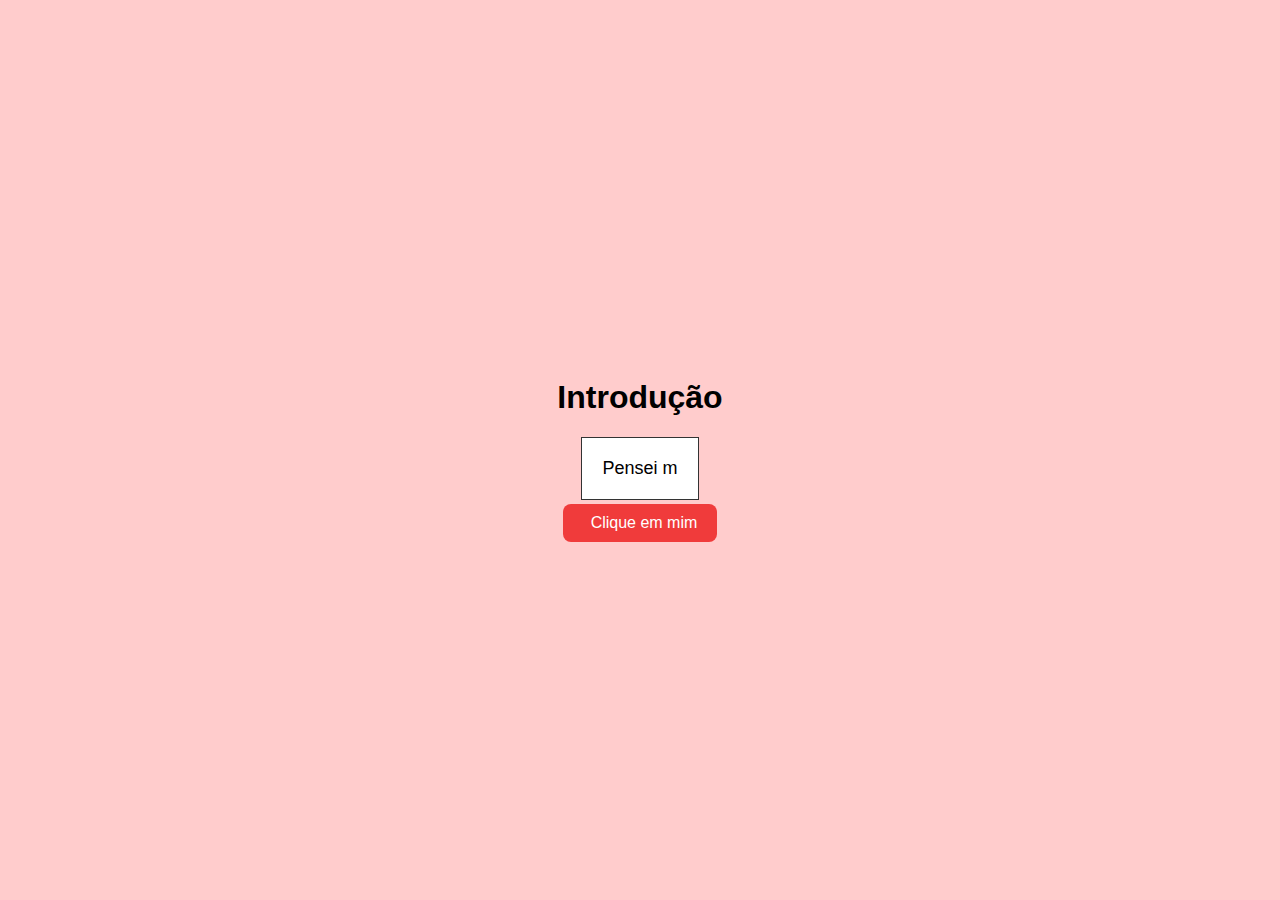
<file: introducao.html>
<!DOCTYPE html>
<html lang="en">
<head>
<meta charset="UTF-8">
<meta name="viewport" content="width=device-width, initial-scale=1.0">
<title>Introdução</title>
<link rel="shortcut icon" type="image/x-icon" href="image/k.ico">
<style>
    body {
        background-color: #ffcccc;
        font-family: 'Arial', sans-serif;
        margin: 0;
        padding: 0;
        display: flex;
        justify-content: center;
        align-items: center;
        height: 100vh;
    }

    .wrapper {
        max-width: 800px;
        padding: 20px;
        text-align: center;
    }

    #typing-effect {
        display: inline-block;
        overflow: hidden;
        white-space: pre-wrap; /* Permite quebras de linha */
        border: 1px solid #333; /* Adiciona uma borda */
        padding: 20px;
        background-color: #fff; /* Cor de fundo semelhante a uma carta */
        font-size: 18px;
        animation: typing 3s steps(30, end);
    }

    @keyframes typing {
        from { width: 0 }
        to { width: 100% }
    }
</style>
</head>
<body>
<div class="wrapper">
    <h1>Introdução</h1>
    <div id="typing-effect"></div>
    <br> <!-- Adicione esta linha para criar uma quebra de linha -->
    <audio id="theme-song" loop>
        <source src="audio/liniker.mp3" type="audio/mpeg">
        Your browser does not support the audio element.
    </audio>
    <button id="play-audio" onclick="playAudio()" style="background-color: #f03b3b; color: white; display: bottom; padding: 10px 20px; font-size: 16px; border: none; border-radius: 8px; cursor: pointer;">
        <i class="fas fa-power-off" style="margin-right: 8px;"></i>Clique em mim
    </button>
</div>

<script>
    const text = `Pensei muito em um prólogo que refletisse melhor, não poderia ...
    Tudo que posso, atualmente, é narrar!
    
    Sou um admirador, que vê, observa e encontra algo irretocável.
    Ver você em sua jornada é além de testemunhar 
    é contemplar! 
    Nunca me perguntei se você alcançaria
    Sempre enxergo o que você quer como questão de (pouco) tempo!
    
    EU vejo a sua dedicação 
    Vejo sua força destoante
    E sua paixão marcante, não digo por metrica, mas pelo que você gera em todos.

    Pequena...
    Observe, atentamente, este momento
    Este instante precioso antes do início. 
    É real, você fez isso!
    
    Cada segundo desse momento sempre foi seu, cada palavra...cada interação...
    Já era sua!
    Hoje é apenas mais um capítulo de sua jornada incrível, e mais uma vez, sinto um orgulho indescritível ao testemunhar ela.

    Lembre-se sempre, desde o instante em que abrir os olhos pela manhã até o último suspiro antes de dormir, que você é verdadeiramente incrível. 
    Não é apenas uma opinião, mas uma verdade inegável, gravada em pedra.


    EU MESMO GRAVO SE PRECISAR KK
    

    Agradeço a cada novo passo que você dá em direção aos seus sonhos
    Sei que cada conquista é um reflexo do quanto tu colocou seu coração nisso. 
    Você, simplesmente, sendo você, é uma fonte de cura para todos ao seu redor.

    Você "caneta" a história
    A cada passo seu

    Isso é história!
    Uma historia sendo escrita... 
    ...Letra a letra

    Você é um privilégio... 
    Sim, um privilégio! 
    A todos, e de todos, que tiveram como conhecê-la. 
    
    Eu te adoro muito,
    
    Seu namorado, seu eterno fã. ❤️`;

    let index = 0;
    function typeWriter() {
        if (index < text.length) {
            const char = text.charAt(index);
            if (char === '\n') {
                document.getElementById("typing-effect").innerHTML += '<br>'; // Adiciona uma quebra de linha
            } else {
                document.getElementById("typing-effect").innerHTML += char;
            }
            index++;
            setTimeout(typeWriter, Math.floor(Math.random() * 150) + 50); // Ajuste o intervalo conforme necessário
        }
    }

    function playAudio() {
        const themeSong = document.getElementById('theme-song');
        themeSong.volume = 0.8; // Ajuste o volume conforme necessário
        themeSong.play();
        document.getElementById('play-audio').style.display = 'none';
    }
    window.onload = function() {
        typeWriter();
    };
</script>

</body>
</html>
</file>
